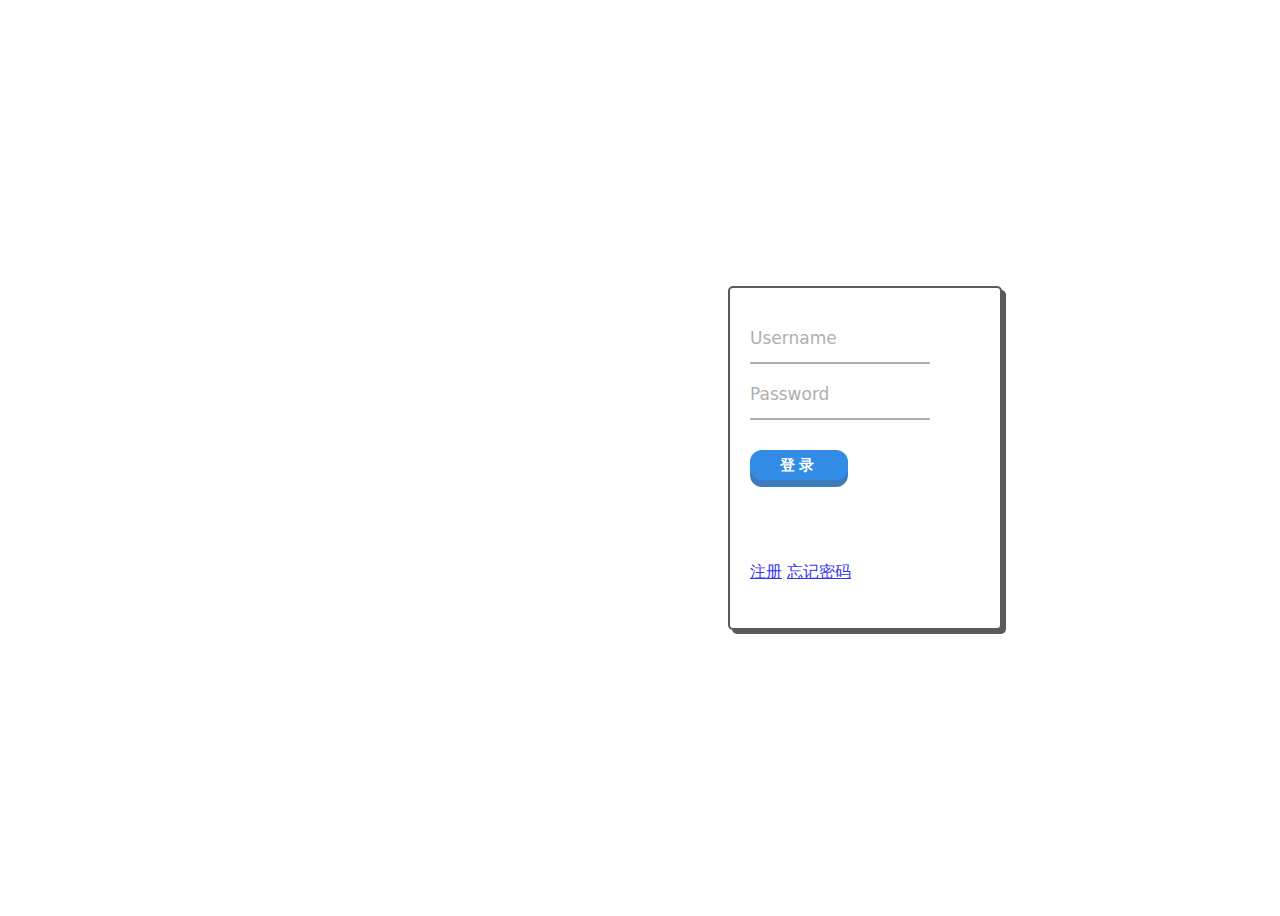
<file: src/main/resources/templates/login.html>
<!DOCTYPE html>
<html lang="en" xmlns:th="http://www.thymeleaf.org">
<head>
    <meta charset="UTF-8">
    <title>login</title>
    <style>
        /*居中对齐*/
        body {
            display: flex;
            justify-content: center;
            align-items: center;
            height: 100vh;
            /*设置背景图片*/
            background-image:url("http://localhost/app/login.jpg");
            /*使背景图片适应大小*/
            background-size: cover;
        }

        .form__group {
            position: relative;
            padding: 20px 0 0;
            width: 100%;
            max-width: 180px;
        }
        .col-md-6
        {
            /*左对齐*/
            align-items: center;
        }

        .form__group--with-label .form__field {
            padding-bottom: 30px;
            font-size: 17px;
            color: #fff;
            border-bottom: 2px solid #9b9b9b;
            outline: 0;
        }

        .form__field {
            align-self: center;
            font-family: inherit;
            width: 100%;
            border: none;
            border-bottom: 2px solid #9b9b9b;
            outline: 0;
            font-size: 17px;
            color: #fff;
            padding: 7px 0;
            background: transparent;
            transition: border-color 0.2s;
        }

        .form__field::placeholder {
            color: transparent;
        }

        .form__field:placeholder-shown ~ .form__label {
            font-size: 17px;
            cursor: text;
            top: 20px;
        }

        .form__label {
            position: absolute;
            top: 0;
            display: block;
            transition: 0.2s;
            font-size: 17px;
            color: #9b9b9b;
            pointer-events: none;
        }

        .form__field:focus {
            padding-bottom: 6px;
            font-weight: 700;
            border-width: 3px;
            border-image: linear-gradient(to right, #116399, #38caef);
            border-image-slice: 1;
        }

        .form__field:focus ~ .form__label {
            position: absolute;
            top: 0;
            display: block;
            transition: 0.2s;
            font-size: 17px;
            color: #38caef;
            font-weight: 700;
        }

        /* reset input */
        .form__field:required, .form__field:invalid {
            box-shadow: none;
        }
        button {
            display: flex;
            align-items: center;
            justify-content: left;//左对齐
            /*圆角*/
            border-radius: 1000px;
            height: 30px;
            position: relative;
            /*离盒子远一点*/
            margin: 30px;
            /*大一点*/
            padding: 10px 30px;
            font-size: 8px;
            text-transform: uppercase;
            border: 0;
            box-shadow: hsl(210deg 87% 36%) 0 7px 0 0;
            background-color: hsl(210deg 100% 44%);
            border-radius: 12px;
            overflow: hidden;
            transition: 31ms cubic-bezier(.5, .7, .4, 1);
        }

        button:before {
            content: attr(alt);
            display: flex;
            align-items: center;
            justify-content: center;
            position: absolute;
            inset: 0;
            font-size: 15px;
            font-weight: bold;
            color: white;
            letter-spacing: 4px;
            opacity: 1;
        }

        button:active {
            box-shadow: none;
            transform: translateY(7px);
            transition: 35ms cubic-bezier(.5, .7, .4, 1);
        }

        button:hover:before {
            transition: all .0s;
            transform: translateY(100%);
            opacity: 0;
        }

        button i {
            color: white;
            font-size: 15px;
            font-weight: bold;
            letter-spacing: 4px;
            font-style: normal;
            transition: all 2s ease;
            transform: translateY(-20px);
            opacity: 0;
        }

        button:hover i {
            transition: all .2s ease;
            transform: translateY(0px);
            opacity: 1;
        }

        button:hover i:nth-child(1) {
            transition-delay: 0.045s;
        }

        button:hover i:nth-child(2) {
            transition-delay: calc(0.045s * 3);
        }

        button:hover i:nth-child(3) {
            transition-delay: calc(0.045s * 4);
        }

        button:hover i:nth-child(4) {
            transition-delay: calc(0.045s * 5);
        }

        button:hover i:nth-child(6) {
            transition-delay: calc(0.045s * 6);
        }

        button:hover i:nth-child(7) {
            transition-delay: calc(0.045s * 7);
        }

        button:hover i:nth-child(8) {
            transition-delay: calc(0.045s * 8);
        }

        button:hover i:nth-child(9) {
            transition-delay: calc(0.045s * 9);
        }

        button:hover i:nth-child(10) {
            transition-delay: calc(0.045s * 10);
        }
        .row{
            /*往右挪远一点*/
            margin-left: 450px;
            /*使半透明*/
            opacity: 0.8;
            --font-color: #323232;
            --font-color-sub: #666;
            --bg-color: #fff;
            --main-color: #323232;
            width: 230px;
            height: 300px;
            background: var(--bg-color);
            border: 2px solid var(--main-color);
            box-shadow: 4px 4px var(--main-color);
            border-radius: 5px;
            display: flex;
            flex-direction: column;
            justify-content: flex-start;
            padding: 20px;
            gap: 10px;
            font-family: system-ui, -apple-system, BlinkMacSystemFont, 'Segoe UI', Roboto, Oxygen, Ubuntu, Cantarell, 'Open Sans', 'Helvetica Neue', sans-serif;
        }
    </style>
</head>
<body>
<!-- login.html- -->
<div class="container">
    <div class="row">
        <div class="col-md-6">
            <form action="/login" method="post">
                <div class="form__group">
                    <input type="text" class="form__field" id="username" name="username" placeholder="Username" required="">
                    <label for="username" class="form__label">Username</label>
                </div>
                <div class="form__group field">
                    <input type="password" class="form__field" style="color: #323232" id="password" name="password" placeholder="Password">
                    <label for="password" class="form__label" >Password</label>
                </div>
                <button type="submit" class="btn" alt="登录" style="margin-left: 0">
                    <i>登</i>
                    <i>录</i>
                </button>
            </form>
        </div>
        <!-- 一行文字-->
        <p th:text="${context}"></p>
        <div class="col-md-6 offset-md-3">
            <a href="/zhuce">注册</a>
            <a href="/forgetpassword">忘记密码</a>
        </div>
    </div>
</div>
</body>
</html>
</file>
